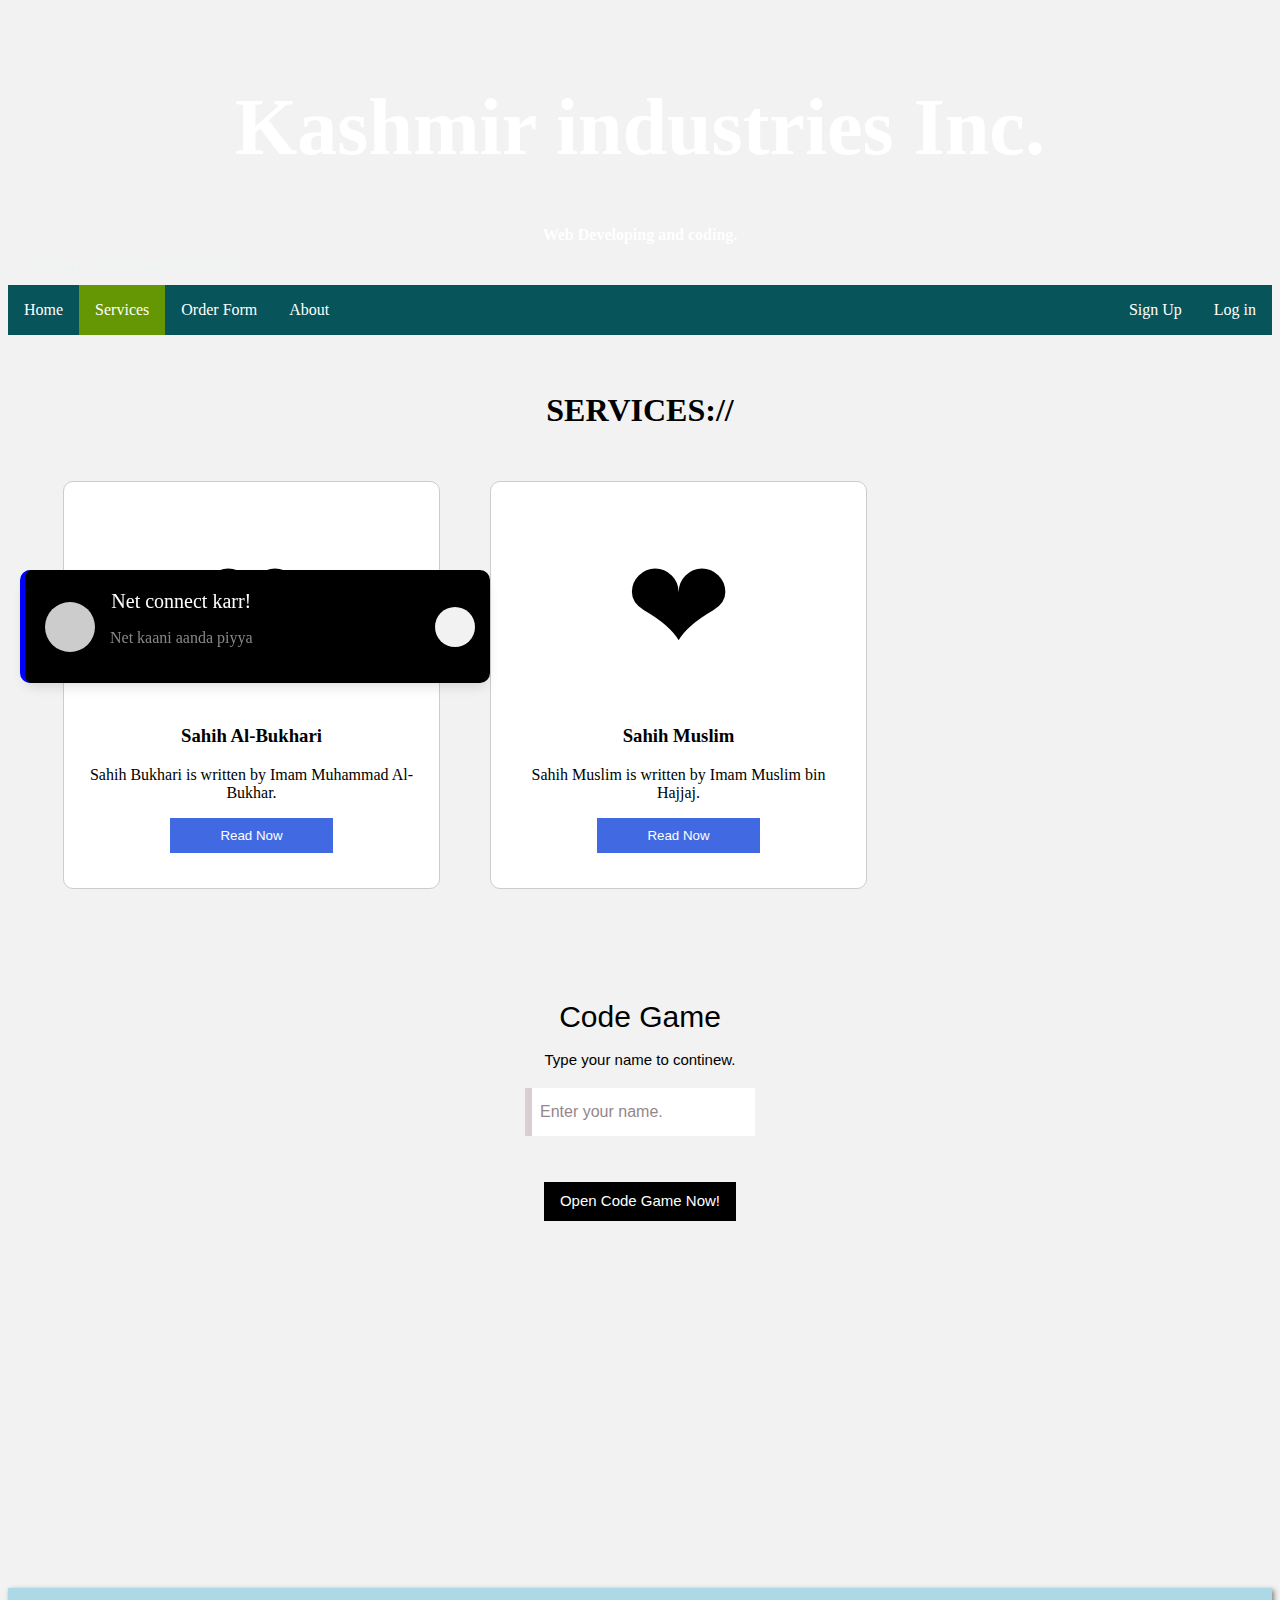
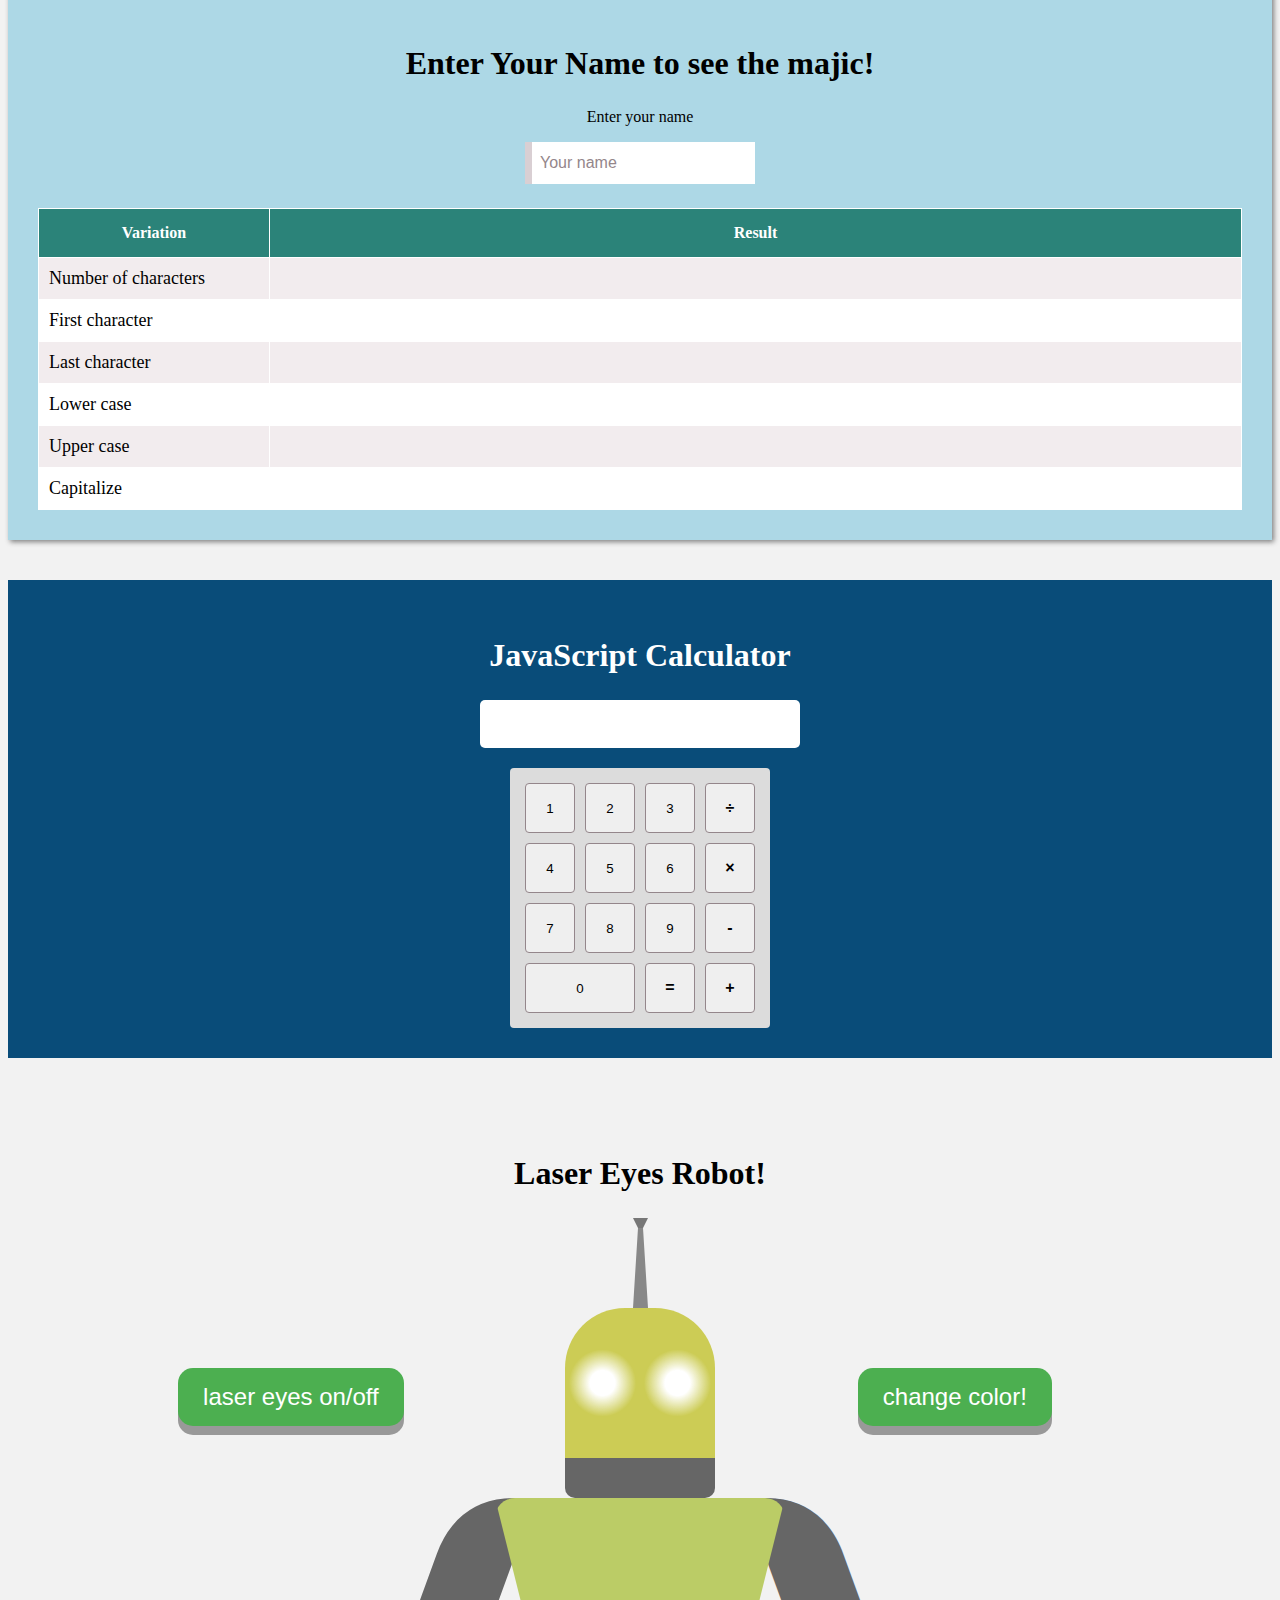
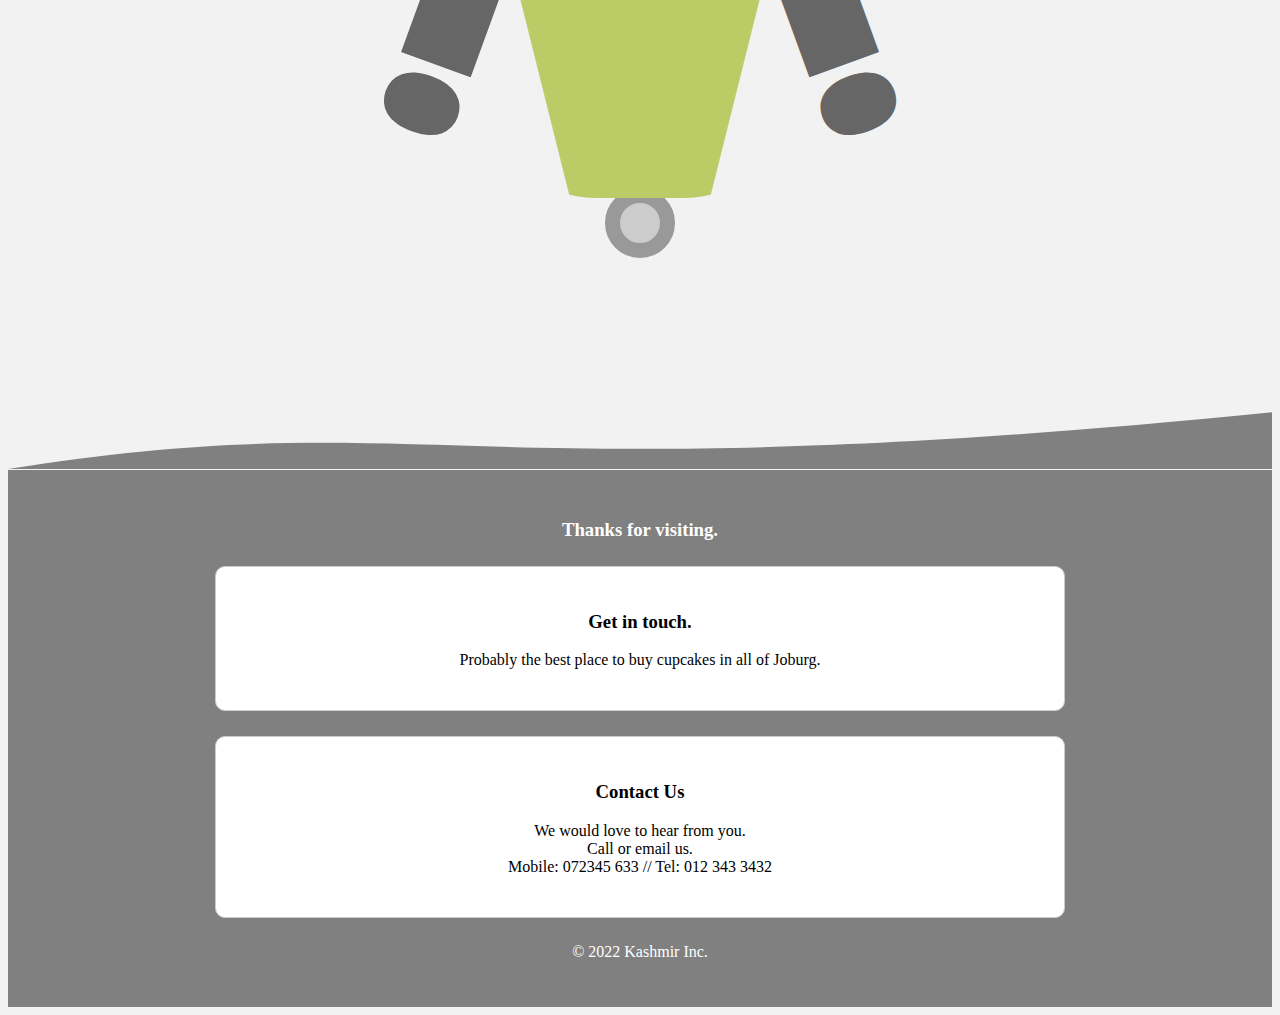
<file: index.html>
<!DOCTYPE html>
<head>
  <title>Projects</title>
  <link rel="icon" type="image/x-icon" href="https://www.weebly.com/editor/uploads/1/4/1/3/141329219/custom_themes/146172801429999116/files/images/File2.png"> 
 <meta charset="utf-8">
<meta name="viewport" content="width=device-width, initial-scale=1">
<meta name="Keywords" content="HTML, Python, CSS, SQL, JavaScript, How to, PHP, Java, C, C++, C#, jQuery, Bootstrap, Colors, W3.CSS, XML, MySQL, Icons, NodeJS, React, Graphics, Angular, R, AI, Git, Data Science, Code Game, Tutorials, Programming, Web Development, Training, Learning, Quiz, Exercises, Courses, Lessons, References, Examples, Learn to code, Source code, Demos, Tips, Website">
<meta name="Description" content="Well organized and easy to understand Web building tutorials with lots of examples of how to use HTML, CSS, JavaScript, SQL, Python, PHP, Bootstrap, Java, XML and more.">
<meta property="og:image" content="https://www.w3schools.com/images/w3schools_logo_436_2.png">
<meta property="og:image:type" content="image/png">
<meta property="og:image:width" content="436">
<meta property="og:image:height" content="228">
<meta property="og:description" content="W3Schools offers free online tutorials, references and exercises in all the major languages of the web. Covering popular subjects like HTML, CSS, JavaScript, Python, SQL, Java, and many, many more.">

	<!-- Fonts -->
 <link rel="preconnect" href="https://fonts.googleapis.com">
<link rel="preconnect" href="https://fonts.gstatic.com" crossorigin>
<link href="https://fonts.googleapis.com/css2?family=Open+Sans:ital,wght@0,300;0,400;0,500;0,600;0,700;0,800;1,300;1,400;1,500;1,600;1,700;1,800&family=Space+Mono&display=swap" rel="stylesheet">
  <!-- Network -->
 <link rel="stylesheet" href="networkdetect.css">
  <link rel="stylesheet" href="https://unicons.iconscout.com/release/v3.0.6/css/line.css">
  <!-- stylesheet from pc -->
 <link rel="stylesheet" href="./css/style.css"
  <link rel="stylesheet" href="https://res.cloudinary.com/ahlesunnat/raw/upload/v1653891954/Html%20CSS/Mywebsite%20CSS/style_jhch2s.css">
  <link href='https://fonts.googleapis.com/css?family=Poller+One' rel='stylesheet' type='text/css'>
  <script src="./js/Jquery/jquery.js"></script>
</head>
<style>

</style>
<html>

<body>
  
  <header>
    
    <h1>
      Kashmir industries Inc.
			</h1>
    
    <h4>
      Web Developing and coding.
      </h4>
    <p class="islamic-date">
      <script src="./js/islamic-celender.js"></script>
    </p>
      </header>

      <nav>
        <ul class="navul">
          <li class="navli"> <a href="home.html">Home</a> </li>
          <li class="navli"> <a href="services.html" class="active">Services</a> </li>
          <li class="navli"> <a href="order-form.html">Order Form</a> </li>
          <li class="navli"> <a href="aboutme.html">About</a> </li>
          <li class="right-nav"> <a href="home.html">Log in</a> </li>
          <li class="right-nav"> <a href="signup.html">Sign Up</a> </li>
        </ul>
      </nav>
  
      <section class="flex-container">
        <h2>
          SERVICES://
          </h2>
        
        <article class="card">
        <div class="icons"> &#10084; </div>
          <h3>
            Sahih Al-Bukhari
            </h3>
          <p>
            Sahih Bukhari is written by Imam Muhammad Al-Bukhar.
            </p>
          <a href="https://www.google.com/" target="_blank"><button class="button">
            Read Now
            </button> </a>
        </article>
        
        <article class="card"> 
        <div class="icons"> &#10084; </div>
          <h3>
            Sahih Muslim
            </h3>
          <p>
            Sahih Muslim is written by Imam Muslim bin Hajjaj.
            </p>
        <a href="https://www.bing.com/" target="_blank">  <button class="button">
            Read Now
            </button> </a>
        </article>
        
        </section>
       
        <iframe src="./Codegame.html" style="border: none;width:100%;height: 600px;overflow: hidden;"></iframe>
  
 <center> 
  
  <section style="background-color: lightblue;box-shadow: 2px 2px 5px gray;">
    <h2> Enter Your Name to see the majic!</h2>
  <div>
      <label class="label" for="component-name">Enter your name</label>
      <input type="text" class="input" placeholder="Your name" id="your-name" autocomplete="off">
  </div>

  <table class="table" border="1">
      <thead>
          <tr>
              <th width="200px">Variation</th>
              <th>Result</th>
          </tr>
      </thead>
      <tbody>
              <tr>
                  <td>Number of characters</td>
                  <td id="answer1"></td>
              </tr>
              <tr>
                  <td>First character</td>
                  <td id="answer2"></td>
              </tr>
              <tr>
                  <td>Last character</td>
                  <td id="answer3"></td>
              </tr>
              <tr>
                  <td>Lower case</td>
                  <td id="answer4"></td>
              </tr>
              <tr>
                  <td>Upper case</td>
                  <td id="answer5"></td>
              </tr>
              <tr>
                  <td>Capitalize</td>
                  <td id="answer6"></td>
              </tr>
          </tbody>
  </table>
  <!-- 
  <script src="https://res.cloudinary.com/ahlesunnat/raw/upload/v1653891243/Html%20CSS/Js%20/namecapital_twfi7y.js"></script>
  --><script src="./js/namecapital.js"></script>   
</section>

   <section style="background-color: rgb(9, 76, 121);">
     <h2 style="color: white;"> JavaScript Calculator </h2>
    <input type="text" id="output" readonly/>
  <div id="calculator">
    <button class="number ">1</button>
    <button class="number">2</button>
    <button class="number">3</button>
    <button class="operation" data-action="divide"> ÷ </button>
    <button class="number">4</button>
    <button class="number">5</button>
    <button class="number">6</button>
    <button class="operation" data-action="multiply"> × </button>
    <button class="number">7</button>
    <button class="number">8</button>
    <button class="number">9</button>
    <button class="operation" data-action="subtract"> - </button>
    <button class="number zero">0</button>
    <button class="equal"> = </button>
    <button class="operation" data-action="sum"> + </button>
  </div>

   </section>
<script src="./js/calculator.js"></script>

<section class="robosect">
  <h2 class="roboh2"> Laser Eyes Robot! </h2>
  <div class="robot">
    <div class="beep"></div>
    <div class="brain"></div>
    <div class="torso">
      <div class="left" >j</div>
      <div class="right">j</div>
    </div>
    <div class="foot"></div>
  </div>
  
  <button class="flash">laser eyes on/off</button>
  <button class="color">change color!</button>
  <script>
  // When eyes button is clicked, toggle laser class on brain
  $(".flash").click(function() {
    $(this).text('Laser Eyes are ON');
    $(".brain").toggleClass('laser');
    $(this).toggleClass('laserclick');
  });
  

  // When color button is clicked...
  $(".color").click(function() {
    // assign each named color a random number 0-255
    var red = Math.floor(Math.random() * 255);
    var green = Math.floor(Math.random() * 255);
    var blue = Math.floor(Math.random() * 255);
    
    // Generate RGB color
    var randomRGBA = 'rgba('+red+','+green+','+blue+',1)';
    
    // rgba css body
    $('.robosect').css("background-color", randomRGBA);
    $('.roboh2').css('color', 'white');
    $(this).text('Color Changed!');
    
    //Display the three values in an alert window
  });
  
  
  </script>
  </section>

<!--  footer starts here -->
   <svg style="background-color:gray;    position: relative;
   top: 3px;" width="100%" height="70" viewBox="0 0 100 100" preserveAspectRatio="none">
    <path id="wavepath" d="M0,0  L110,0C35,150 35,0 0,100z" fill="#f2f2f2"></path>
  </svg>
  <!-- Network -->
  <div class="wrapper">
    <div class="toast">
      <div class="content">
        <div class="icon"><i class="uil uil-wifi"></i></div>
        <div class="details">
          <span>Net chalda paye</span>
          <p>Net chalda paye</p>
        </div>
      </div>
      <div class="close-icon"><i class="uil uil-times"></i></div>
    </div>
  </div>

  <script src="networkdetect.js"></script>
  <!-- Network Close -->
  
       <div class="footer">
        
         <h3 style="color:white;">
           Thanks for visiting.
           </h3>
         
         <div class="container">
   <article class="card"> 
             <h3>
           Get in touch. 
              </h3>
              <p>
                Probably the best place to buy cupcakes in all of Joburg.
                </p> 
           </article>
         
      <article class="card">
        <h3>
        Contact Us
        </h3>
        <p>
          We would love to hear from you. <br> Call or email us. <br>
Mobile: 072345 633 //
Tel: 012 343 3432
          </p>
           </article>
           </div>
      <p style="color:white;">   
&copy; 2022 Kashmir Inc.
        </p>
         </div>
  </body>
</html>
</file>
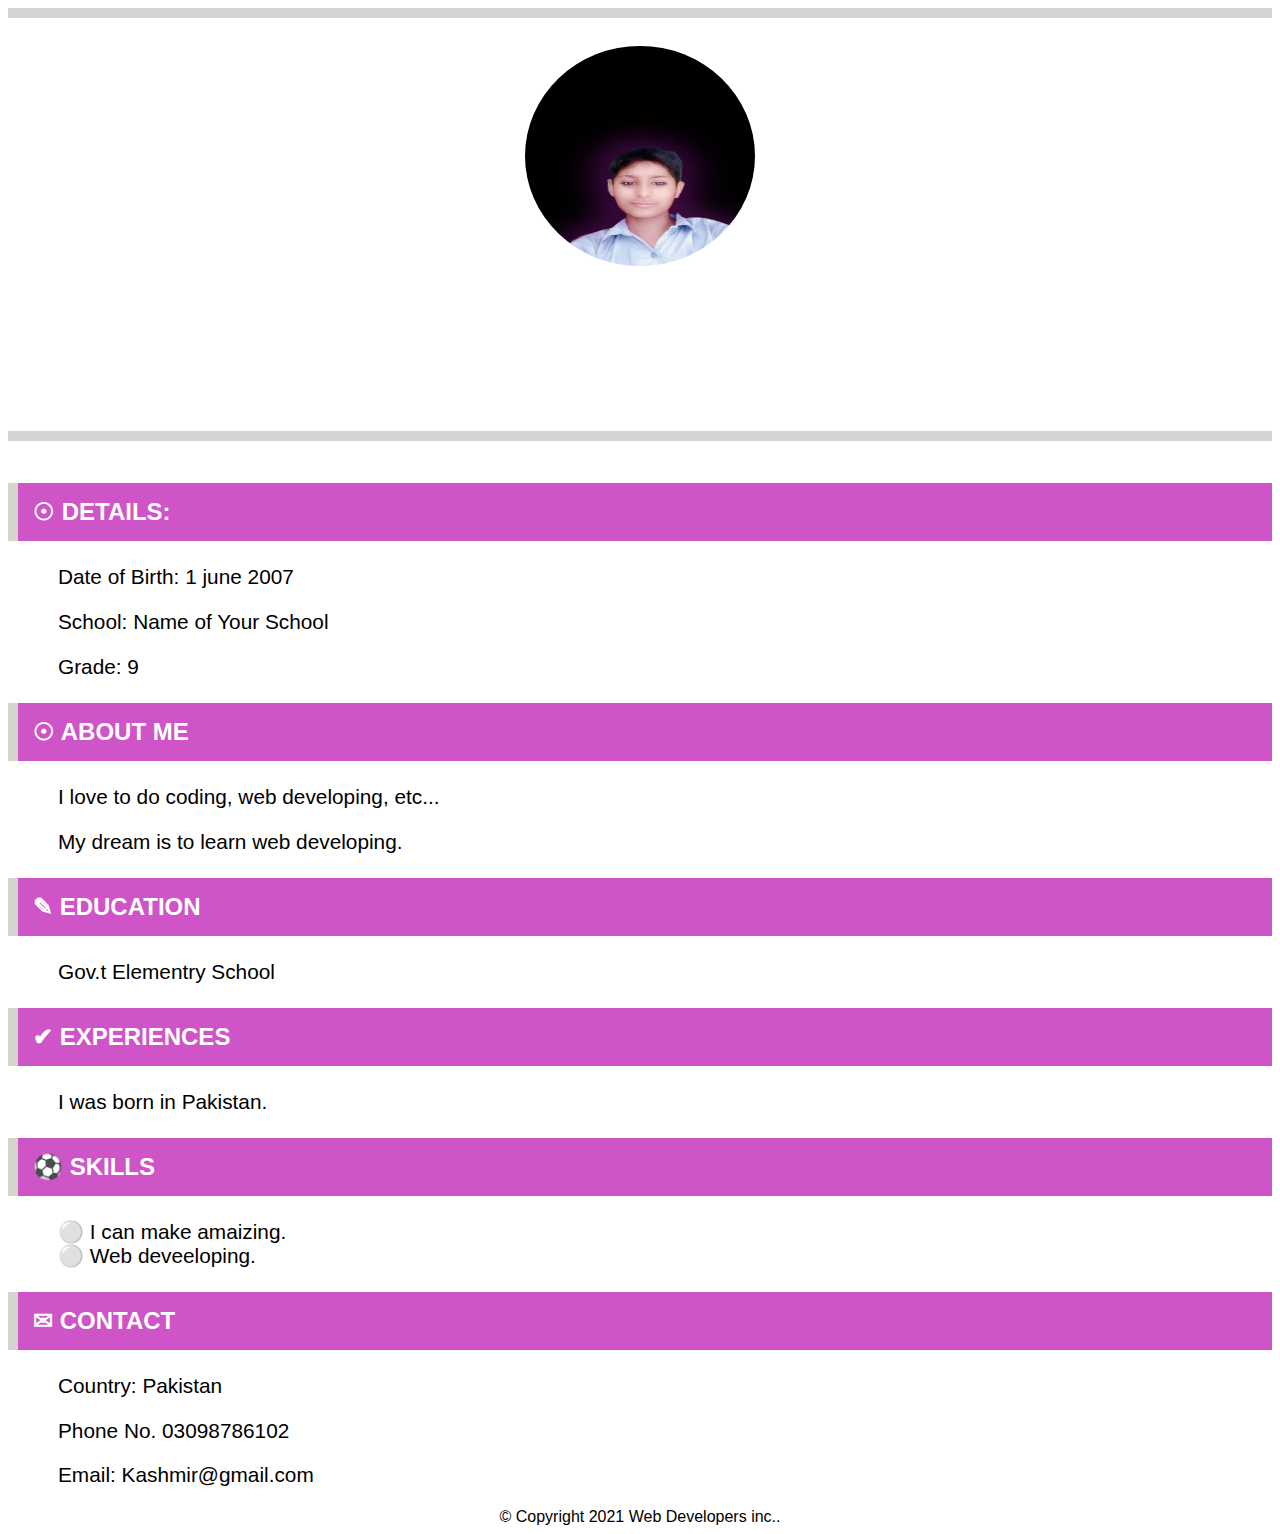
<file: aboutme.html>
<script src="//ajax.googleapis.com/ajax/libs/jquery/1.10.2/jquery.min.js"></script>
<!DOCTYPE html>
<html>
<title>About me</title>
<link rel="icon" href="https://i.ibb.co/xD6vQWn/ios-sample.png">
<link rel="stylesheet" href="./css/aboutme.css">
  <head>
  <meta charset="UTF-8">

</head>
<body>
  <header>
    <br>
      <div class="image">
        <div class="emoji">
  </div>
        </div>
        <img class="image1" src="./img/profile.jpg" width="230" height="220" >
    <h1>Younis Khan</h1>
    <i>web developing</i><br><br>
  </header> <br>
  
      <h3>
     &#9737; DETAILS:
  </h3>
  
      <p>Date of Birth: 1 june 2007</p>
   
      <p>School: Name of Your School</p>
   
      <p>Grade: 9</p>
      
      <h3>
      &#9737;  ABOUT ME
        </h3>
      
      <p>
      I love to do coding, web developing, etc...
      </p>
      
      <p>
        My dream is to learn web developing.
        </p>
      
      <h3>
       &#9998; EDUCATION
        </h3>
      
      <p>
      Gov.t Elementry School
      </p>
      
      <h3>
      &#10004;  EXPERIENCES
        </h3>
      
      <p>
        I was born in Pakistan.
        </p>
      
      <h3>
      &#9917;  SKILLS
        </h3>
      
      <ul>
      <li>
      &#9898; I can make amaizing.
        </li>
        <li>
         &#9898; Web deveeloping.
          </li>
        
      </ul>
      
      <h3>
      &#9993;  CONTACT
        </h3>
      
      <p>
        Country: Pakistan
        </p>
      
      <p>
        Phone No. 03098786102
        </p>
      
      <p>
        Email: Kashmir@gmail.com
        </p>
       
    <center>&copy; Copyright 2021 Web Developers inc..</center>
 
</body>
</file>
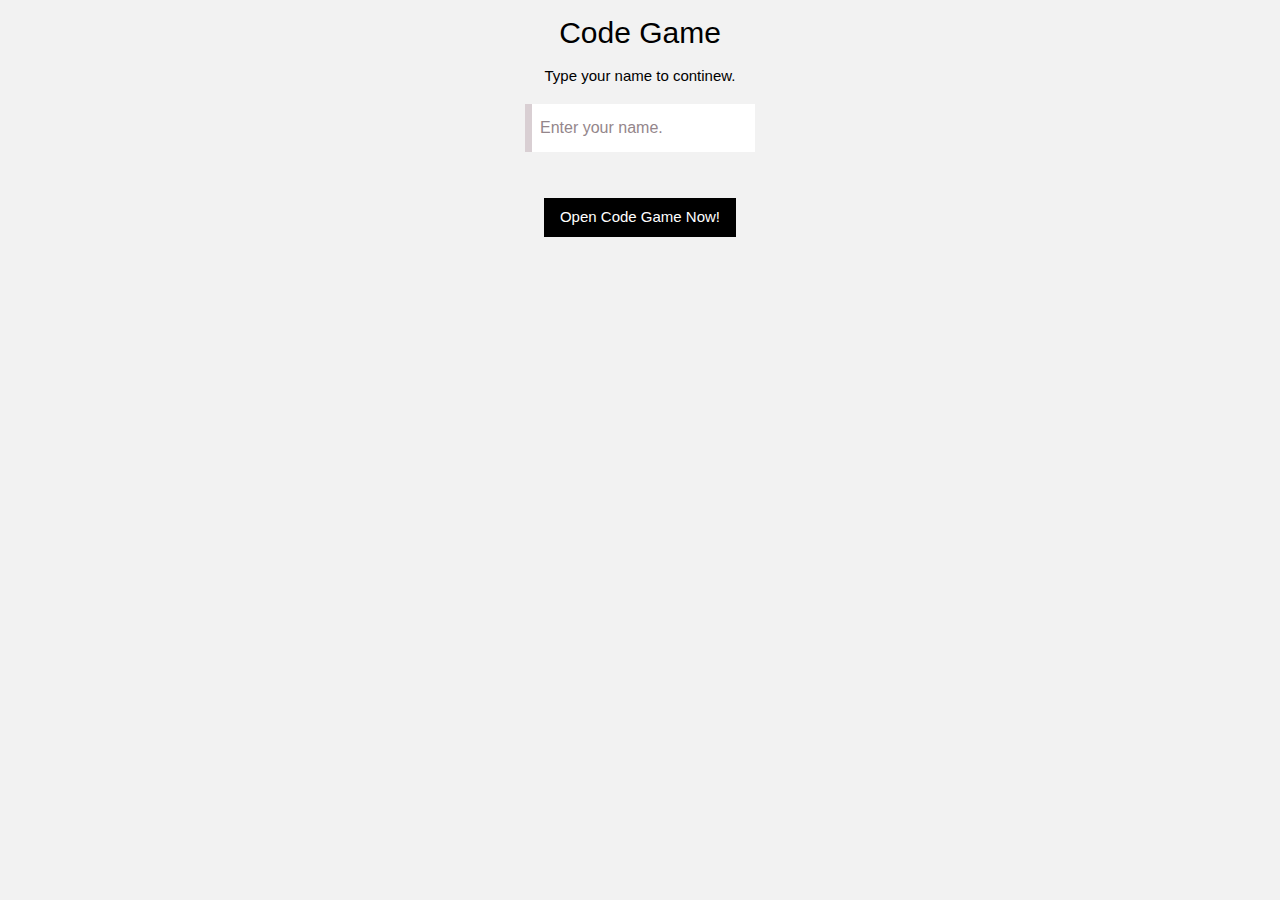
<file: Codegame.html>
<!DOCTYPE html>
<html>
<head>
  <title>Projects</title>
  <link rel="icon" type="image/x-icon" href="https://www.weebly.com/editor/uploads/1/4/1/3/141329219/custom_themes/146172801429999116/files/images/File2.png"> 
 <!-- Fonts -->
 <link rel="preconnect" href="https://fonts.googleapis.com">
<link rel="preconnect" href="https://fonts.gstatic.com" crossorigin>
<link href="https://fonts.googleapis.com/css2?family=Open+Sans:ital,wght@0,300;0,400;0,500;0,600;0,700;0,800;1,300;1,400;1,500;1,600;1,700;1,800&family=Space+Mono&display=swap" rel="stylesheet">
  <!-- Network -->
 <link rel="stylesheet" href="networkdetect.css">
  <link rel="stylesheet" href="https://unicons.iconscout.com/release/v3.0.6/css/line.css">
  <!-- stylesheet from pc -->
 <link rel="stylesheet" href="./css/style.css">
  <link href='https://fonts.googleapis.com/css?family=Poller+One' rel='stylesheet' type='text/css'>
  <script src="./js/Jquery/jquery.js"></script>
  <link rel="stylesheet" href="https://www.w3schools.com/w3css/4/w3.css">
</head>

<body>
    <div class="w3-container">
        <h2> Code Game </h2>
                  <label for="userName"> Type your name to continew. </label><br>
                  <input type="userName" class="input" id="userName" placeholder="Enter your name." required><br><br>
                  
          <button onclick="document.getElementById('id01').style.display='block'" class="w3-button w3-black">Open Code Game Now!</button>
        
          <div id="id01" class="w3-modal">
            <div class="w3-modal-content w3-animate-top w3-card-4">
              <header class="w3-container w3-black"> 
                <span onclick="document.getElementById('id01').style.display='none'" 
                class="w3-button w3-display-topright">&times;</span>
                
              </header>
              <div class="w3-container">
              <!-- Code -->
                    <canvas class="gameShow" id="game"  width="400" height="400">
                    </canvas>
                    <script src="./js/snake.js">
                    </script>
                  
                 <!-- Close -->
              </div>
              <footer class="w3-container w3-teal">
                <p class="welcome" style="float: left;color: rgb(255, 255, 255);"></p>
              </footer>
              <script>
                $('.w3-button').click (function(){
                              let name = $('.input').val();
                              $('.welcome').html(`Hello, ${name}`);
                              });
                            </script>
            </div>
          </div>
        </div>
      </body>
</html>
</file>
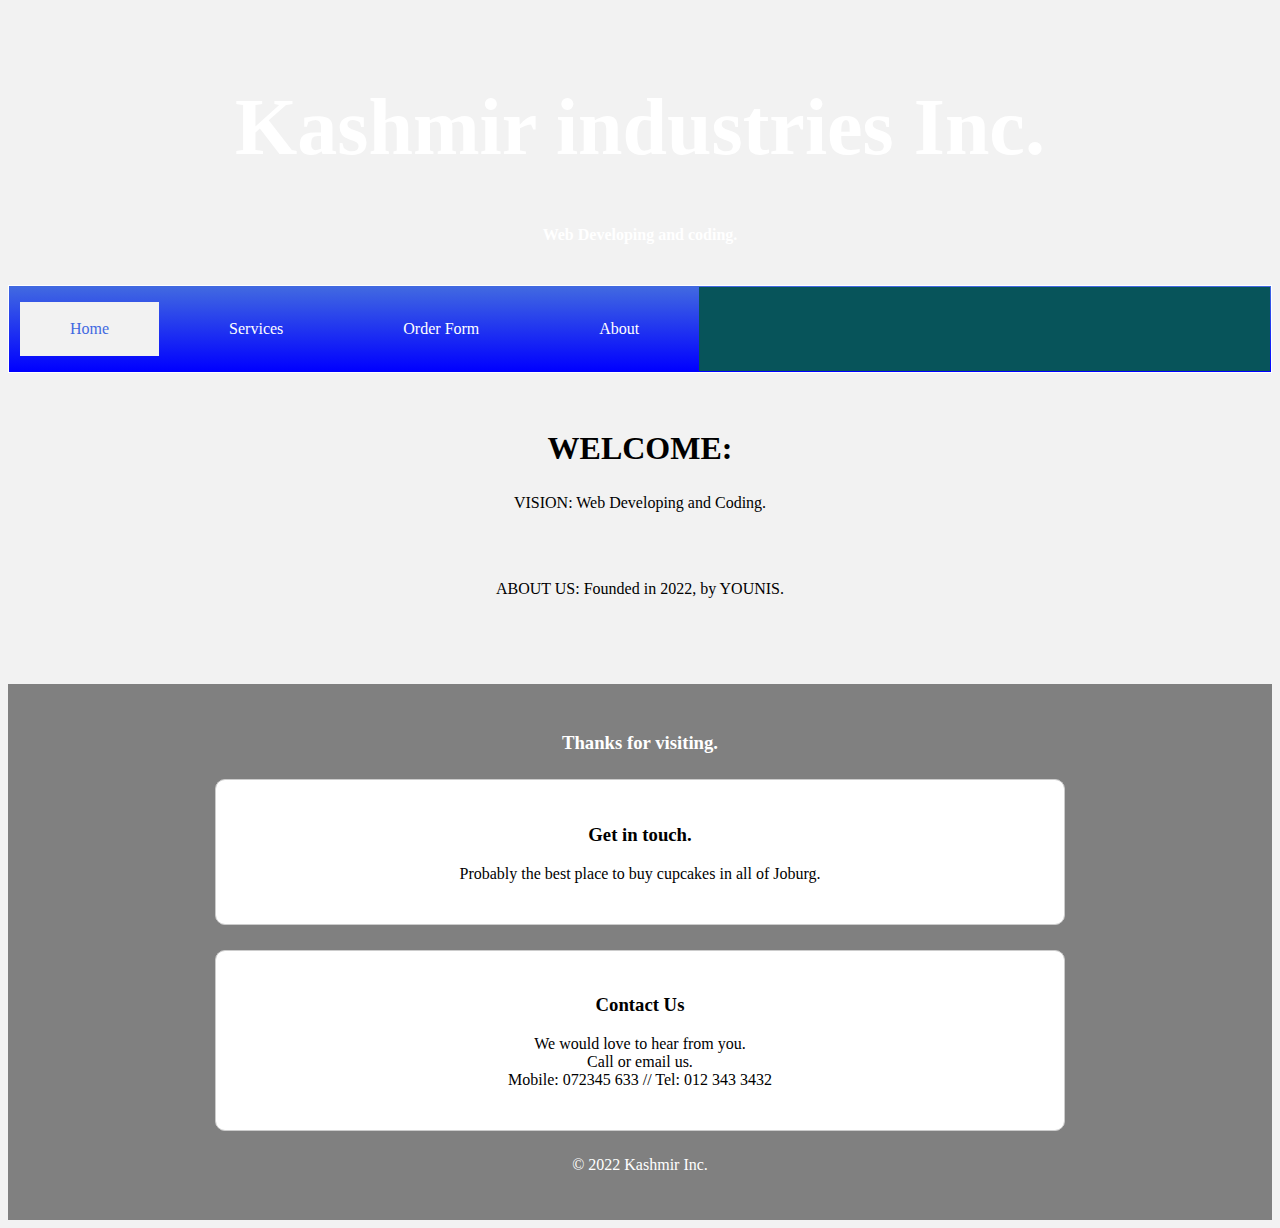
<file: home.html>
<!DOCTYPE html>
<head>
  <title>Home</title>
  <link rel="icon" type="image/x-icon" href="https://www.weebly.com/editor/uploads/1/4/1/3/141329219/custom_themes/146172801429999116/files/images/File2.png"> 
 <link rel="stylesheet" href="https://res.cloudinary.com/ahlesunnat/raw/upload/v1653286900/Html%20CSS/Mywebsite%20CSS/style_q912r7.css">
<link rel="stylesheet" href="./css/style.css">
 <script src="https://res.cloudinary.com/ahlesunnat/raw/upload/v1652673797/Html%20CSS/Mywebsite%20CSS/javascript_arqulx.js"></script>
</head>
<style>
nav {
  position: sticky;
  top: 0;
  padding: 1px ;
  background: linear-gradient(royalblue, blue);
  border: solid 1px white;
}

  .active {
    background: #f2f2f2;
    color: royalblue;
  }

  nav ul {
    list-style: none;
    padding: 0px;
  }

nav ul li {
  display: inline;
  background: linear-gradient(royalblue, blue);
  padding: 15px 10px;
}

nav ul li a {
  text-decoration: none;
  padding: 18px 50px;
  color: white;
  transition: all 0.5s;
}

nav ul li a:hover {
  background: white;
  color: royalblue;
}

</style>
<html>

<body>
  
  <header>
    
    <h1>
      Kashmir industries Inc.
			</h1>
    
    <h4>
      Web Developing and coding.
      </h4>
    
      </header>

      <nav>
        <ul>
          <li> <a href="home.html" class="active">Home</a> </li>
          <li> <a href="services.html">Services</a> </li>
          <li> <a href="order-form.html">Order Form</a> </li>
          <li> <a href="https://dash.generalassemb.ly/Youniskhan/build-your-own-personal-website">About</a> </li>
        </ul>
      </nav>

  <section>
    
    <h2>
    WELCOME:
    </h2>
    
    <p>
      VISION: Web Developing and Coding.
      </p> 
    <br>  <br>
      
      <p>
        ABOUT US: Founded in 2022, by YOUNIS.
        </p>
    
    </section>
  
 <center> 
       
     
       </section>

       <div class="footer">
         
         <h3 style="color:white;">
           Thanks for visiting.
           </h3>
         
         <div class="container">
   <article class="card"> 
             <h3>
           Get in touch. 
              </h3>
              <p>
                Probably the best place to buy cupcakes in all of Joburg.
                </p> 
           </article>
         
      <article class="card">
        <h3>
        Contact Us
        </h3>
        <p>
          We would love to hear from you. <br> Call or email us. <br>
Mobile: 072345 633 //
Tel: 012 343 3432
          </p>
           </article>
           </div>
      <p style="color:white;">   
&copy; 2022 Kashmir Inc.
        </p>
         </div>
  </body>
</html>
</file>
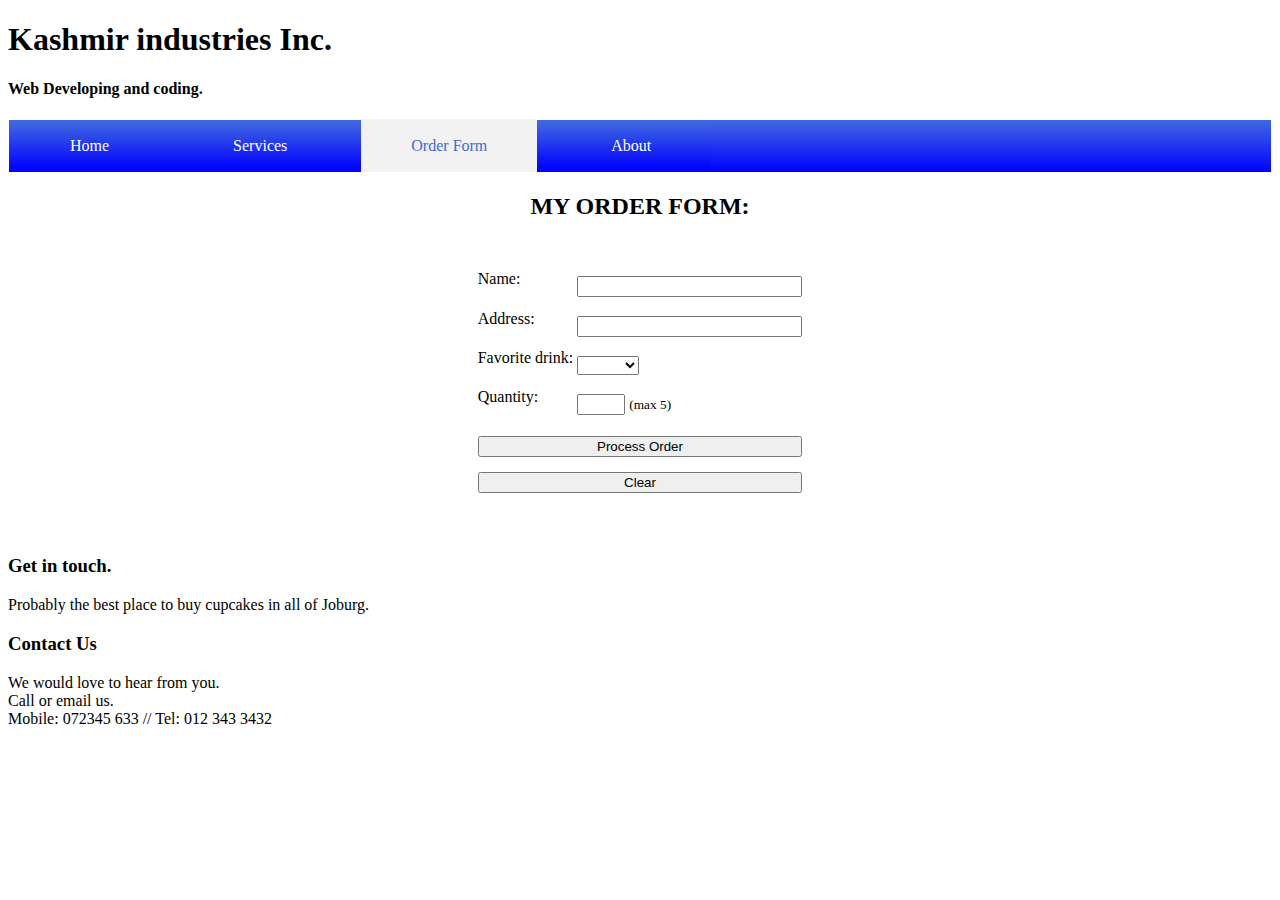
<file: order-form.html>
<!DOCTYPE html>
<head>
  <title>Order Form</title>
  <link rel="icon" type="image/x-icon" href="https://www.weebly.com/editor/uploads/1/4/1/3/141329219/custom_themes/146172801429999116/files/images/File2.png"> 
 <link rel="stylesheet" href="https://res.cloudinary.com/ahlesunnat/raw/upload/v1653286900/Html%20CSS/Mywebsite%20CSS/style_q912r7.css">
<script src="https://res.cloudinary.com/ahlesunnat/raw/upload/v1652673797/Html%20CSS/Mywebsite%20CSS/javascript_arqulx.js"></script>
</head>
<style>
nav {
  position: sticky;
  top: 0;
  padding: 1px ;
  background: linear-gradient(royalblue, blue);
  border: solid 1px white;
}

  .active {
    background: #f2f2f2;
    color: royalblue;
  }

  nav ul {
    list-style: none;
    padding: 0px;
  }

nav ul li {
  display: inline;
  background: linear-gradient(royalblue, blue);
  padding: 15px 10px;
}

nav ul li a {
  text-decoration: none;
  padding: 18px 50px;
  color: white;
  transition: all 0.5s;
}

nav ul li a:hover {
  background: white;
  color: royalblue;
}

</style>
<html>

<body>
  
  <header>
    
    <h1>
      Kashmir industries Inc.
			</h1>
    
    <h4>
      Web Developing and coding.
      </h4>
    
      </header>

      <nav>
        <ul>
          <li> <a href="home.html">Home</a> </li>
          <li> <a href="services.html">Services</a> </li>
          <li> <a href="order-form.html" class="active">Order Form</a> </li>
          <li> <a href="about.html">About</a> </li>
        </ul>
      </nav>
       
  
 <center> <section>
        <h2> MY ORDER FORM:
          </h2>
     <form id="my-form">   
    <table>
 			<tr>
  			<td> Name: </td>
        <td> <input type="text" size="25" name="my-name" required style="margin-top: 15px;"> </td>
      </tr>

     <tr>
      <td> Address: </td>
        <td> <input type="text" size="25" name="my-address" required style="margin-top: 15px;"> </td>
     </tr>
      
    <tr>
      <td> Favorite drink:         </td>
      <td>
   <select name="my-drink" required style="margin-top: 15px;">
     <option></option>
       <option>Milk</option> 
     <option>Coffee</option>
        <option>Tea</option>
        </select>
        </td>
      </tr>
           
          <tr>
        <td> Quantity: </td>
        <td> <input type="number" name="my-qty" min="1" max="5" required style="margin-top: 15px;">
          <small>(max 5)</small>
          </td>
        
          </tr>
            <tr>
              <br>
                </tr>
              <tr>
                <td colspan="2"> 
                   <input class="button" type="button" value="Process Order" onclick="placeOrder();" style="width: 100%; margin-top: 15px;"
 >
                     <input class="button" type="reset" value="Clear" style="width: 100%; margin-top: 15px;">
                  </td>
                </tr>
            
       </table>
           </form>
        

              <div id="my-order"> </div>
        </section> </center>
       


       <div class="footer">
         
         <h3 style="color:white;">
           Thanks for visiting.
           </h3>
         
         <div class="container">
   <article class="card"> 
             <h3>
           Get in touch. 
              </h3>
              <p>
                Probably the best place to buy cupcakes in all of Joburg.
                </p> 
           </article>
         
      <article class="card">
        <h3>
        Contact Us
        </h3>
        <p>
          We would love to hear from you. <br> Call or email us. <br>
Mobile: 072345 633 //
Tel: 012 343 3432
          </p>
           </article>
           </div>
      <p style="color:white;">   
&copy; 2022 Kashmir Inc.
        </p>
         </div>
  </body>
</html>
</file>
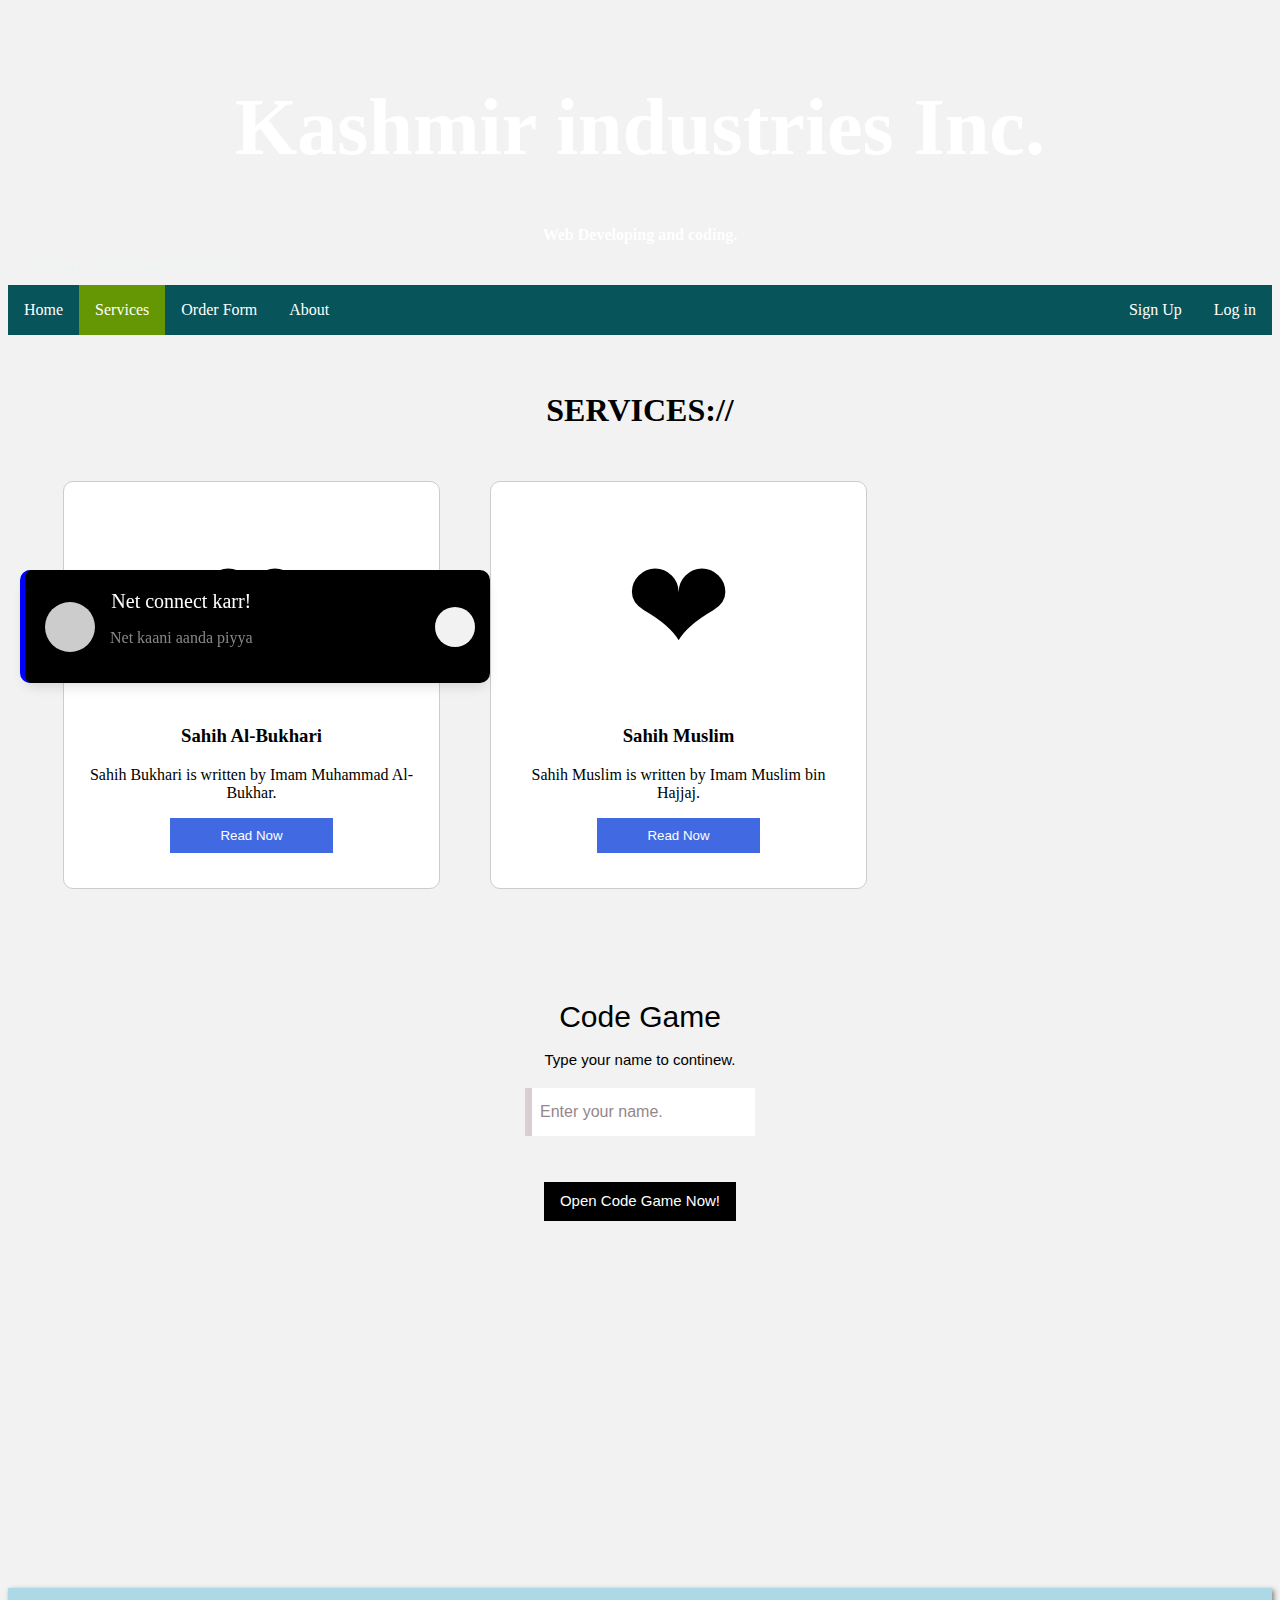
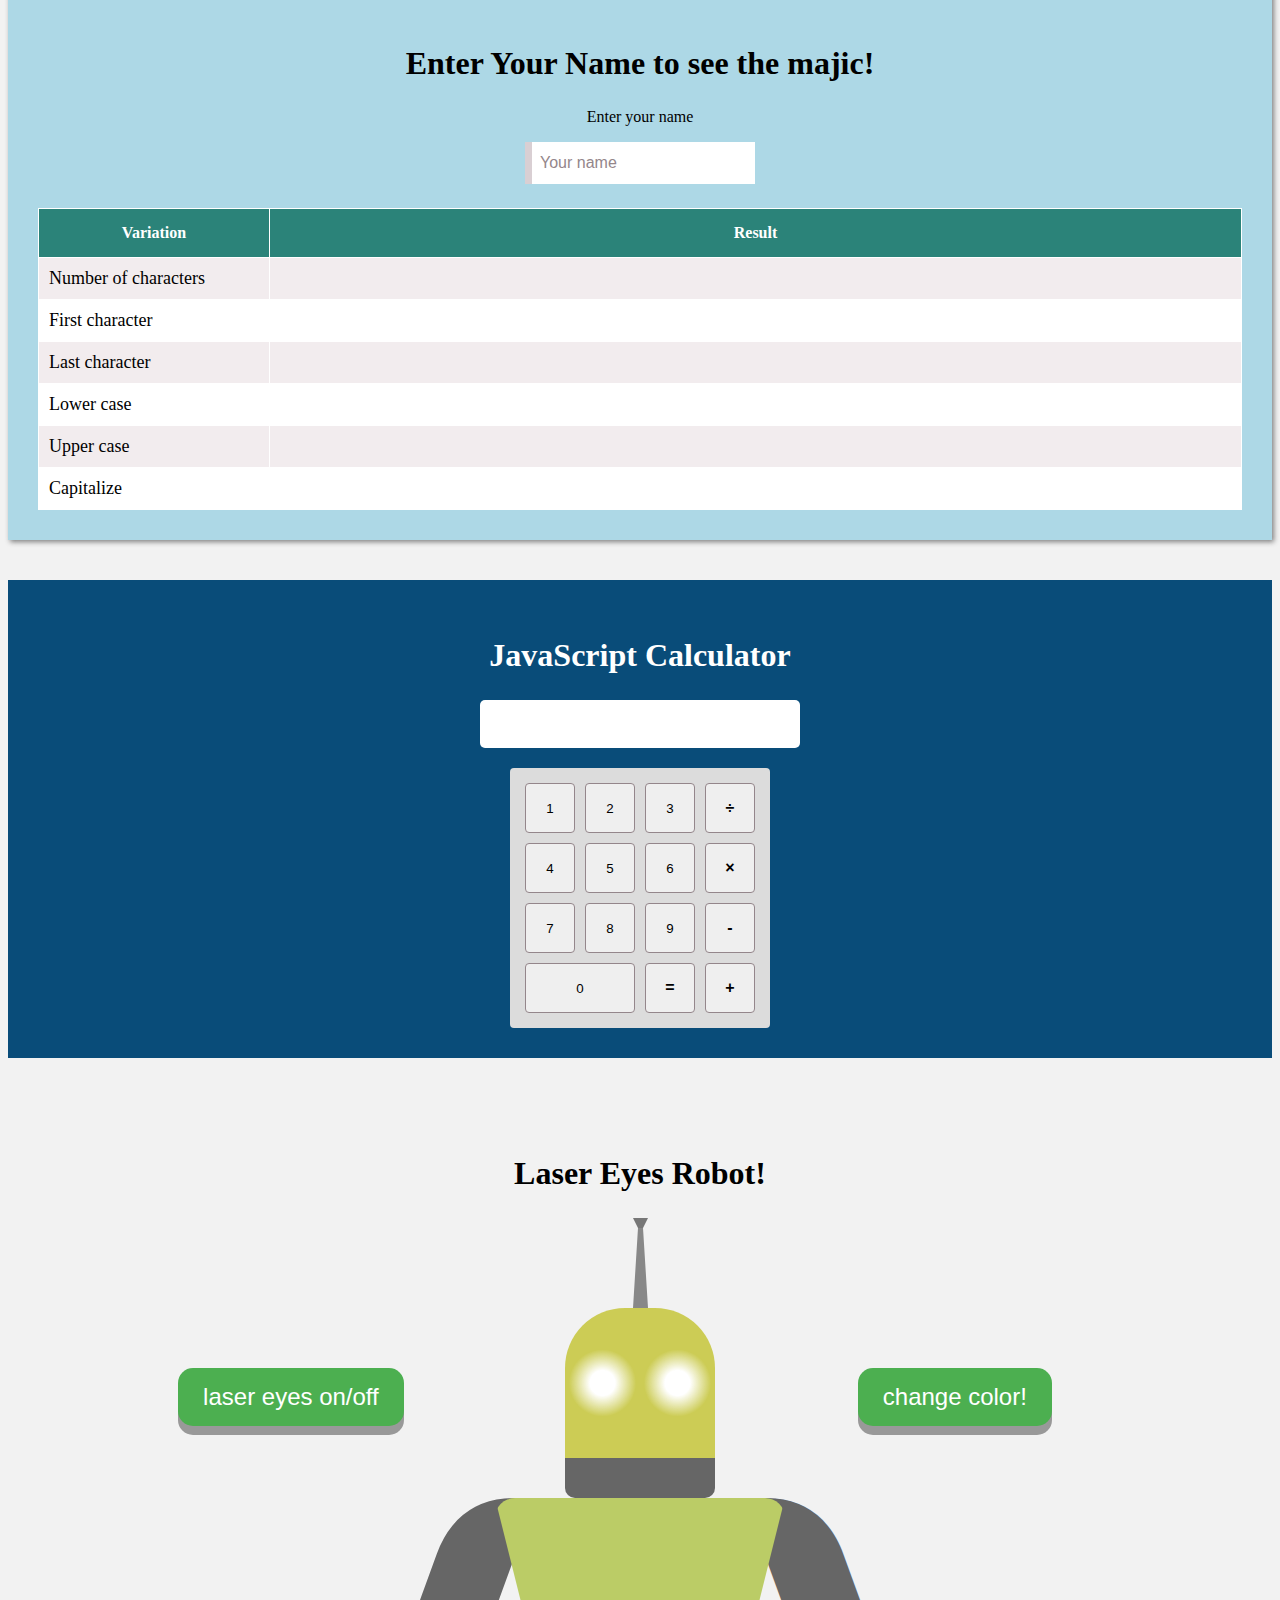
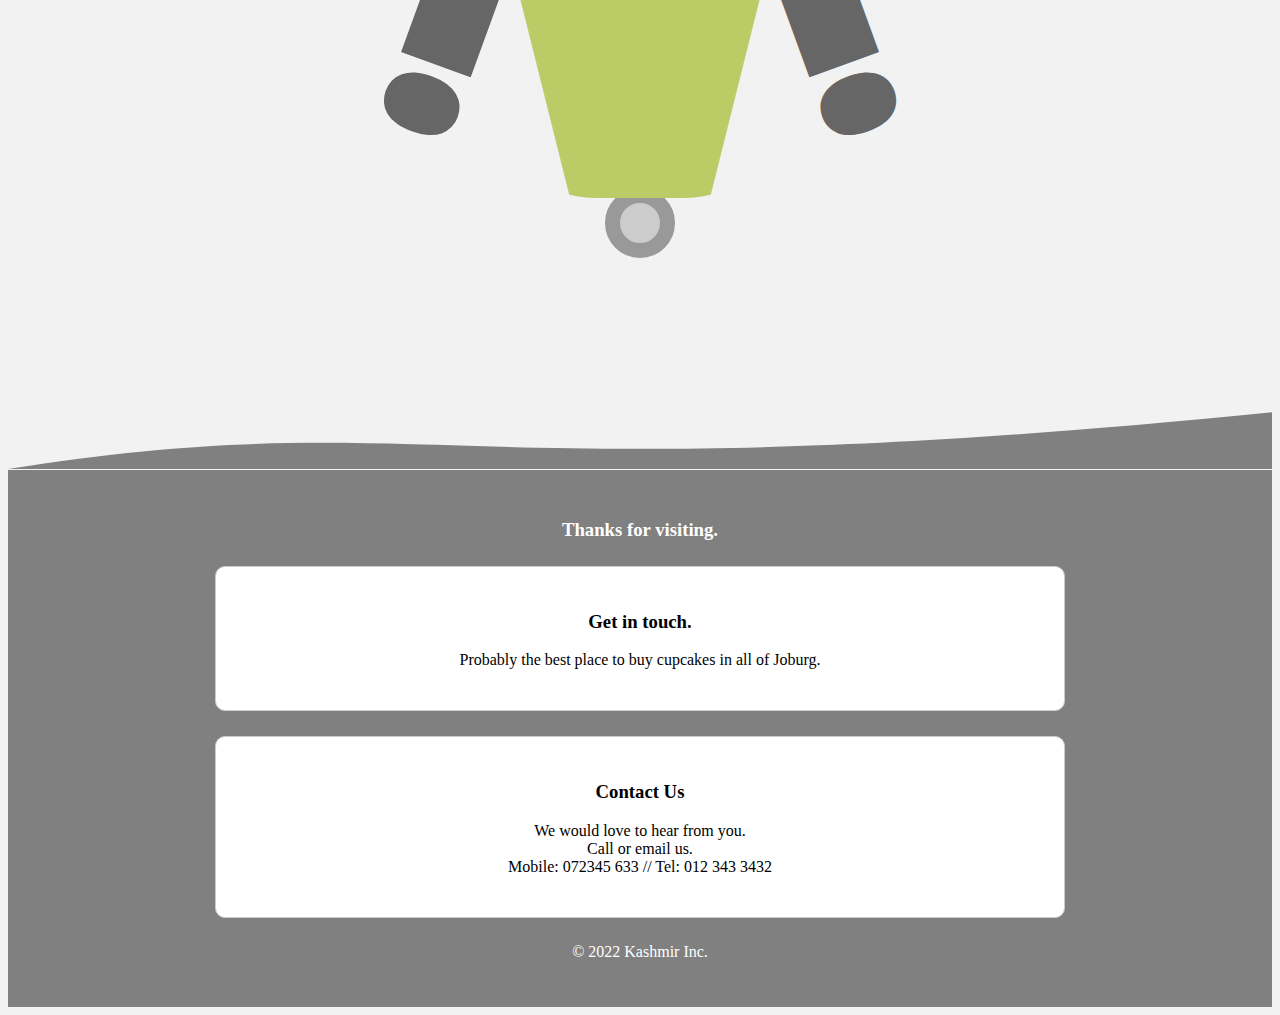
<file: Projects.html>
<!DOCTYPE html>
<head>
  <title>Projects</title>
  <link rel="icon" type="image/x-icon" href="https://www.weebly.com/editor/uploads/1/4/1/3/141329219/custom_themes/146172801429999116/files/images/File2.png"> 
 <!-- Fonts -->
 <link rel="preconnect" href="https://fonts.googleapis.com">
<link rel="preconnect" href="https://fonts.gstatic.com" crossorigin>
<link href="https://fonts.googleapis.com/css2?family=Open+Sans:ital,wght@0,300;0,400;0,500;0,600;0,700;0,800;1,300;1,400;1,500;1,600;1,700;1,800&family=Space+Mono&display=swap" rel="stylesheet">
  <!-- Network -->
 <link rel="stylesheet" href="networkdetect.css">
  <link rel="stylesheet" href="https://unicons.iconscout.com/release/v3.0.6/css/line.css">
  <!-- stylesheet from pc -->
 <link rel="stylesheet" href="./css/style.css"
  <link rel="stylesheet" href="https://res.cloudinary.com/ahlesunnat/raw/upload/v1653891954/Html%20CSS/Mywebsite%20CSS/style_jhch2s.css">
  <link href='https://fonts.googleapis.com/css?family=Poller+One' rel='stylesheet' type='text/css'>
  <script src="./js/Jquery/jquery.js"></script>
</head>
<style>

</style>
<html>

<body>
  
  <header>
    
    <h1>
      Kashmir industries Inc.
			</h1>
    
    <h4>
      Web Developing and coding.
      </h4>
    <p class="islamic-date">
      <script src="./js/islamic-celender.js"></script>
    </p>
      </header>

      <nav>
        <ul class="navul">
          <li class="navli"> <a href="home.html">Home</a> </li>
          <li class="navli"> <a href="services.html" class="active">Services</a> </li>
          <li class="navli"> <a href="order-form.html">Order Form</a> </li>
          <li class="navli"> <a href="https://res.cloudinary.com/ahlesunnat/raw/upload/v1654274525/kashi_tsgdcf.html">About</a> </li>
          <li class="right-nav"> <a href="home.html">Log in</a> </li>
          <li class="right-nav"> <a href="signup.html">Sign Up</a> </li>
        </ul>
      </nav>
  
      <section class="flex-container">
        <h2>
          SERVICES://
          </h2>
        
        <article class="card">
        <div class="icons"> &#10084; </div>
          <h3>
            Sahih Al-Bukhari
            </h3>
          <p>
            Sahih Bukhari is written by Imam Muhammad Al-Bukhar.
            </p>
          <a href="https://www.google.com/" target="_blank"><button class="button">
            Read Now
            </button> </a>
        </article>
        
        <article class="card"> 
        <div class="icons"> &#10084; </div>
          <h3>
            Sahih Muslim
            </h3>
          <p>
            Sahih Muslim is written by Imam Muslim bin Hajjaj.
            </p>
        <a href="https://www.bing.com/" target="_blank">  <button class="button">
            Read Now
            </button> </a>
        </article>
        
        </section>
       
        <iframe src="./Codegame.html" style="border: none;width:100%;height: 600px;overflow: hidden;"></iframe>
  
 <center> 
  
  <section style="background-color: lightblue;box-shadow: 2px 2px 5px gray;">
    <h2> Enter Your Name to see the majic!</h2>
  <div>
      <label class="label" for="component-name">Enter your name</label>
      <input type="text" class="input" placeholder="Your name" id="your-name" autocomplete="off">
  </div>

  <table class="table" border="1">
      <thead>
          <tr>
              <th width="200px">Variation</th>
              <th>Result</th>
          </tr>
      </thead>
      <tbody>
              <tr>
                  <td>Number of characters</td>
                  <td id="answer1"></td>
              </tr>
              <tr>
                  <td>First character</td>
                  <td id="answer2"></td>
              </tr>
              <tr>
                  <td>Last character</td>
                  <td id="answer3"></td>
              </tr>
              <tr>
                  <td>Lower case</td>
                  <td id="answer4"></td>
              </tr>
              <tr>
                  <td>Upper case</td>
                  <td id="answer5"></td>
              </tr>
              <tr>
                  <td>Capitalize</td>
                  <td id="answer6"></td>
              </tr>
          </tbody>
  </table>
  <!-- 
  <script src="https://res.cloudinary.com/ahlesunnat/raw/upload/v1653891243/Html%20CSS/Js%20/namecapital_twfi7y.js"></script>
  --><script src="./js/namecapital.js"></script>   
</section>

   <section style="background-color: rgb(9, 76, 121);">
     <h2 style="color: white;"> JavaScript Calculator </h2>
    <input type="text" id="output" readonly/>
  <div id="calculator">
    <button class="number ">1</button>
    <button class="number">2</button>
    <button class="number">3</button>
    <button class="operation" data-action="divide"> ÷ </button>
    <button class="number">4</button>
    <button class="number">5</button>
    <button class="number">6</button>
    <button class="operation" data-action="multiply"> × </button>
    <button class="number">7</button>
    <button class="number">8</button>
    <button class="number">9</button>
    <button class="operation" data-action="subtract"> - </button>
    <button class="number zero">0</button>
    <button class="equal"> = </button>
    <button class="operation" data-action="sum"> + </button>
  </div>

   </section>
<script src="./js/calculator.js"></script>

<section class="robosect">
  <h2 class="roboh2"> Laser Eyes Robot! </h2>
  <div class="robot">
    <div class="beep"></div>
    <div class="brain"></div>
    <div class="torso">
      <div class="left" >j</div>
      <div class="right">j</div>
    </div>
    <div class="foot"></div>
  </div>
  
  <button class="flash">laser eyes on/off</button>
  <button class="color">change color!</button>
  <script>
  // When eyes button is clicked, toggle laser class on brain
  $(".flash").click(function() {
    $(this).text('Laser Eyes are ON');
    $(".brain").toggleClass('laser');
    $(this).toggleClass('laserclick');
  });
  

  // When color button is clicked...
  $(".color").click(function() {
    // assign each named color a random number 0-255
    var red = Math.floor(Math.random() * 255);
    var green = Math.floor(Math.random() * 255);
    var blue = Math.floor(Math.random() * 255);
    
    // Generate RGB color
    var randomRGBA = 'rgba('+red+','+green+','+blue+',1)';
    
    // rgba css body
    $('.robosect').css("background-color", randomRGBA);
    $('.roboh2').css('color', 'white');
    $(this).text('Color Changed!');
    
    //Display the three values in an alert window
  });
  
  
  </script>
  </section>

<!--  footer starts here -->
   <svg style="background-color:gray;    position: relative;
   top: 3px;" width="100%" height="70" viewBox="0 0 100 100" preserveAspectRatio="none">
    <path id="wavepath" d="M0,0  L110,0C35,150 35,0 0,100z" fill="#f2f2f2"></path>
  </svg>
  <!-- Network -->
  <div class="wrapper">
    <div class="toast">
      <div class="content">
        <div class="icon"><i class="uil uil-wifi"></i></div>
        <div class="details">
          <span>Net chalda paye</span>
          <p>Net chalda paye</p>
        </div>
      </div>
      <div class="close-icon"><i class="uil uil-times"></i></div>
    </div>
  </div>

  <script src="networkdetect.js"></script>
  <!-- Network Close -->
  
       <div class="footer">
        
         <h3 style="color:white;">
           Thanks for visiting.
           </h3>
         
         <div class="container">
   <article class="card"> 
             <h3>
           Get in touch. 
              </h3>
              <p>
                Probably the best place to buy cupcakes in all of Joburg.
                </p> 
           </article>
         
      <article class="card">
        <h3>
        Contact Us
        </h3>
        <p>
          We would love to hear from you. <br> Call or email us. <br>
Mobile: 072345 633 //
Tel: 012 343 3432
          </p>
           </article>
           </div>
      <p style="color:white;">   
&copy; 2022 Kashmir Inc.
        </p>
         </div>
  </body>
</html>
</file>
<file: networkdetect.css>
@import url('https://fonts.googleapis.com/css2?family=Poppins:wght@200;300;400;500;600;700&display=swap');
.wrapper{
  position: fixed;
  top: 570px;
  left: 20px;
  animation: show_toast 1s ease forwards;
  z-index: 10;
}
@keyframes show_toast {
  0%{
    transform: translateX(-100%);
  }
  40%{
    transform: translateX(10%);
  }
  80%, 100%{
    transform: translateX(20px);
  }
}
.wrapper.hide{
  animation: hide_toast 1s ease forwards;
}
@keyframes hide_toast {
  0%{
    transform: translateX(20px);
  }
  40%{
    transform: translateX(10%);
  }
  80%, 100%{
    opacity: 0;
    pointer-events: none;
    transform: translateX(-100%);
  }
}
.wrapper .toast{
  background: black;
  padding: 20px 15px 20px 20px;
  border-radius: 10px;
  border-left: 5px solid coral;
  box-shadow: 1px 7px 14px -5px rgba(0,0,0,0.15);
  width: 430px;
  display: flex;
  align-items: center;
  justify-content: space-between;
}
.wrapper .toast.offline{
  border-color: blue;
}
.toast .content{
  color: white;
  display: flex;
  align-items: center;
}
.content .icon{
  font-size: 25px;
  color: blue;
  height: 50px;
  width: 50px;
  text-align: center;
  line-height: 50px;
  border-radius: 50%;
  background: white;
}
.toast.offline .content .icon{
  background: #ccc;
}
.content .details{
  margin-left: 15px;
}
.details span{
  font-size: 20px;
  font-weight: 500;
}
.details p{
  color: #878787;
}
.toast .close-icon{
  color: #878787;
  font-size: 23px;
  cursor: pointer;
  height: 40px;
  width: 40px;
  text-align: center;
  line-height: 40px;
  border-radius: 50%;
  background: #f2f2f2;
  transition: all 0.3s ease;
}
.close-icon:hover{
  background: #efefef;
}
</file>
<file: css/aboutme.css>
header{
      background: url("https://cdn5.vectorstock.com/i/1000x1000/70/09/seamless-abstract-pattern-simple-background-vector-23167009.jpg"); 	
      border: solid lightgrey;
      border-width: 10px 0px 10px 0px;
      margin: 0 auto;
      text-align: center;
    }
     h1{
    font-size: 3em;
    }
    
    h3{
      background-color: #ce54c7;
      padding: 15px;
      font-size: 1.5em;
      border-left: 10px solid #d6d5cd;
    }
    
    header, h3{
    color: white;
    font-family: "Arial Black", Gadget, sans-serif;
    }
    
    body{
    font-family: helvetica, arial, san-serif;
    }
    
    p, ul {
    padding-left: 50px;
      font-size: 1.3em;
      list-style: none;
    }
    
    .image1 {
    border-radius : 100%;
    border: 10px solid white;
    }
    
    .emoji {
      font-size: 8em;
    }
</file>
<file: css/style.css>
:root {
  --white: #fff;
  --black: #000;

  /* Primary colors*/
  --primary-1: #2b8379;
  --primary-2: #19a596;
  --primary-3: #7fd1c7;
  --primary-4: #7fd1c7;
  --primary-5: #d0f3ef;

  /* Neutral colors */
  --neutral-1: #2c2c2c;
  --neutral-2: #434343;
  --neutral-3: #94868b;
  --neutral-4: #d9cfd3;
  --neutral-5: #f2ecee;

  /* Accent-blue colors */
  --accent-1: #970e3d;
  --accent-2: #c43464;
  --accent-3: #de7699;
  --accent-4: #e6c3ce;
  --accent-5: #fff2f7;
} 
   
   body {
    font-family: tahoma;
      text-align: center;
      background: #f2f2f2;
      overflow:scroll;
    }
    
    header {
      background: url('https://www.wallpaperup.com/uploads/wallpapers/2013/02/15/40187/2e32eedcb0be2e175d0de8d5cff8cadd-700.jpg');
      background-size: cover;
      background-repeat: no-repeat;
      background-position: cover;
      padding: 20px;
      color: white;
    }

    
    /*  Navigation List */

    nav {
      z-index: 10;
    }
    
      .active {
        background: #649703;
        color: white;
      }
      .active:hover{
        background-color: #4f7705;
        color: white;
      }
    
      nav ul {
        list-style-type: none;
        margin: 0;
        padding: 0;
        overflow: hidden;
        background-color: #07545a;
      }
    
    nav ul li {
      float: left;
    }
    
    nav ul li a {
      display: block;
      color: white;
      text-align: center;
      padding: 16px;
      text-decoration: none;
      transition: all 0.5s;
    }
    
    nav ul li a:hover {
      background-color: #649703;
    }

    .right-nav {
      float: right;
    }
    
    
    /* navigation close */
    
    h2 {
    font-size: 2em;
      width: 100%;
    }
    
    section {
    padding: 30px;
      margin-bottom: 40px;
    }
    
    .flex-container {
    display: flex;
      flex-wrap: wrap;
    }
    
    .card {
    border: 1px solid #ccc;
    background-color: white;
    margin: 25px;
    padding: 25px;
    border-radius: 10px;
    transition: box-shadow linear 0.1s, top linear 0.2s;
    }
    
    .card:hover {
      box-shadow: 0px 0px 7px;
      border: px solid slateblue;
    }
    
    .icons {
    font-size: 8em;
      padding: 25px;
    }
    
    .button {
    background-color: royalblue;
      border: 0;
      color: white;
      padding: 10px;
      width: 50%;
      margin-bottom: 10px;
    }

	.button:hover {
   	background-color: blue;
	cursor: pointer;
  
	}
    
    #my-order {
    background-color: #29C1C4;
      padding: 25px;
      color: white;
      display: none;
    }
    
    .footer {
    padding: 30px;
      background: grey;
    }
    

    @media (min-width: 50em) {
  .card {
    flex-basis: 325px;
    }
      header h1 {
      font-size: 5em;
      }
  }
  
  .siteimg {
    border-radius: 5px 5px 0 0;
  }

  .rounded {
    border-radius: 30px;
  }
  
  .container {
    max-width: 900px;
    margin: 0 auto;
    padding: 0 20px;
  }
  

  /* FORMS */

  .input-required {
    color: var(--primary-2);
    text-decoration: none;
    font-weight: bold;
    padding: 0 1px;
  }
  
  .label {
    display: block;
    font-weight: 500;
  }
  
  .input {
    font-size: 16px;
    margin-top: 1em;
    margin-bottom: 1.5em;
    padding: 0.75em 0.5em;
    min-width: 200px;
    border: none;
    border-left: 7px solid var(--neutral-4);
    transition: border-left-color 160ms;
    background-color: white;
  }
  
  ::placeholder {
    color: var(--neutral-3);
  }
  
  input:not(.btn):focus {
    outline: none;
    border-left: 7px solid var(--primary-1);
  }
  
  
  .table {
    width: 100%;
    border-collapse: collapse;
  }
  
  .table thead {
    background-color: var(--primary-1);
    color: white;
    border: 1px solid white;
  }
  
  .table th {
    padding: 15px;
  }
  .table td {
    padding: 10px;
  }
  
  .table tbody {
    font-size: 18px;
    border: 1px solid white;
  }
  .table tbody tr:nth-child(2n) {
    background-color: white;
  }
  
  .table tbody tr:nth-child(2n + 1) {
    background-color: var(--neutral-5);
  }

  #calculator {
    display: grid;
    grid-template-columns: repeat(4, 50px);
    grid-template-rows: repeat(4, 50px);
    grid-gap: 10px;
    max-width: 230px;
    background-color: #dcdcdc;
    padding: 15px;
    border-radius: 4px;
}
#calculator button {
    border-radius: 4px;
    outline: none;
    border: 1px solid var(--neutral-3);
}
#calculator button:active {
    background-color: var(--primary-1);
    color: white;
}
.zero {
    grid-column: 1 / span 2;
}
.operation,
.equal {
    font-weight: bold;
    font-size: 16px;
}
#output {
  margin-bottom: 20px;
  font-size: 24px;
  outline: none;
  border-radius: 5px;
  padding: 10px 5px;
  border: 0;
}

.names-input {
  display: grid;
  grid-template-columns: 1fr 1fr;
}

/* Buttons */
.btn {
  border-radius: 3px;
  display: inline-block;
  cursor: pointer;
  font-size: 14px;
  font-weight: 600;
  padding: 13px 40px;
  border: 0;
  transition: background-color 200ms, color 200ms;
}

.btn-default {
  color: var(--white);
  background-color: var(--primary-1);
}

.btn-default:hover,
.btn-outline:hover {
  color: var(--white);
  background-color: var(--primary-2);
  text-decoration: none;
}

.btn-default:active,
.btn-outline:active {
  color: var(--primary-1);
  background-color: var(--primary-4);
}

.btn-default[disabled],
.btn-outline[disabled] {
  color: var(--primary-4);
  background-color: var(--primary-5);
  cursor: default;
}

.btn-accent {
  color: var(--white);
  background-color: var(--accent-1);
}

.btn-accent:hover {
  color: var(--white);
  background-color: var(--accent-2);
  text-decoration: none;
}

.btn-accent:active {
  color: var(--accent-1);
  background-color: var(--accent-4);
}

.btn-accent[disabled] {
  color: var(--accent-4);
  background-color: var(--accent-5);
  cursor: default;
}

.btn-outline {
  color: var(--primary-1);
  background-color: var(--primary-4);
  border: var(--primary-1) 2px solid;
  box-shadow: 1px 1px 7px #c4c4c4;
  padding: 8px 25px;
  border-radius: 10px;
}

/*  robot css */

.robosec {
  background: rgba(red, green, blue, 1);
  z-index: -1;
  }

.robot {
  position: relative;
  z-index: 1;
}


.beep {
  width: 5px;
  height: 0;
  border: 5px solid transparent;
  border-top: 10px solid #777;
  border-bottom: 80px solid #888;
  position: relative;
}

@keyframes blink {
  50% {
    background: radial-gradient(circle, red 15%, transparent 40%), #cc5;
    background-size: 75px 150px;
  }
}
@-webkit-keyframes blink {
  50% {
    background: -webkit-radial-gradient(circle, red 15%, transparent 40%), #cc5;
    background-size: 75px 150px;
  }
}
@-moz-keyframes blink {
  50% {
    background: -moz-radial-gradient(circle, red 15%, transparent 40%), #cc5;
    background-size: 75px 150px;
  }
}
.laser {
  animation: blink .5s infinite;
  -webkit-animation: blink .5s infinite;
  -moz-animation: blink .5s infinite;
}
.brain {
  background: radial-gradient(circle, white 15%, transparent 40%), #cc5;
  background: -moz-radial-gradient(circle, white 15%, transparent 40%), #cc5; 
  background: -webkit-radial-gradient(circle, white 15%, transparent 40%), #cc5;
  background-size: 75px 150px;
  height: 150px;
  width: 150px;
  border-radius: 60px 60px 10px 10px;
  border-bottom: 40px solid #666;
  position: relative;
}
.torso {
  height: 0;
  width: 140px;
  border-top: 300px solid #bc6;
  border-left: 75px solid transparent;
  border-right: 75px solid transparent;
  border-radius: 20px 20px 100px 100px;
}
.left {
  font-family: 'Poller One', verdana, arial, sans-serif;
  font-weight: bold;
  font-size: 250px;
  color: #666;
  transform: rotate(200deg);
  -webkit-transform: rotate(200deg);
  -moz-transform: rotate(200deg);
  position: relative;
  top: -318px;
  left: -190px;
  z-index: -1;
}
.right {
  font-family: 'Poller One', verdana, arial, sans-serif;
  font-weight: bold;
  font-size: 250px;
  color: #666;
  transform: scaleY(-1) rotate(20deg);
  -webkit-transform: scaleY(-1) rotate(20deg);
  -moz-transform: scaleY(-1) rotate(20deg);
  position: relative;
  top: -615px;
  left: 190px;
  z-index: -1;
}
.foot {
  height: 40px;
  width: 40px;
  background: #ccc;
  border-radius: 40px;
  border: 15px solid #999 ;
  position: relative;
  top: -10px;
  z-index: -1;
}

.flash {
  display: inline-block;
  padding: 15px 25px;
  font-size: 24px;
  cursor: pointer;
  text-align: center;
  text-decoration: none;
  outline: none;
  color: #fff;
  background-color: #4CAF50;
  border: none;
  border-radius: 15px;
  box-shadow: 0 9px #999;
  z-index: 1;
  transition: all .2s;
  position: relative;
  bottom: 500px;
  left: -250px;
}
.flash:hover {
  color: white;
  background-color: #19a596;
}
.flash:active {
  background-color: #3e8e41;
  box-shadow: 0 5px #666;
  transform: translateY(4px);
}

.color {
  display: inline-block;
  padding: 15px 25px;
  font-size: 24px;
  cursor: pointer;
  text-align: center;
  text-decoration: none;
  outline: none;
  color: #fff;
  background-color: #4CAF50;
  border: none;
  border-radius: 15px;
  box-shadow: 0 9px #999;
  z-index: 1;
  transition: all .2s;
  position: relative;
  bottom: 500px;
  left: 200px;
}
.color:hover {
  color: white;
  background-color: #19a596;
}
.color:active {
  background-color: #3e8e41;
  box-shadow: 0 5px #666;
  transform: translateY(4px);
}

.laserclick {
  display: inline-block;
  padding: 15px 25px;
  font-size: 24px;
  cursor: pointer;
  text-align: center;
  text-decoration: none;
  outline: none;
  color: rgb(247, 107, 107);
  background-color: #08910d;
  border: none;
  border-radius: 15px;
  box-shadow: 0 9px #999;
  z-index: 1;
  transition: all .5s;
  position: relative;
  bottom: 500px;
  left: -250px;
}

/*  robot css  close */

/*  islamic-date */
.islamic-date {
  line-height: 0;
  letter-spacing: 1px;
  float: left;
  margin: 0px 0px 10px 0px;
  font-family: 'Open Sans', sans-serif;
  color: #eff3f3;
  font-weight: 800;
}
/* islamic-date close */
</file>
